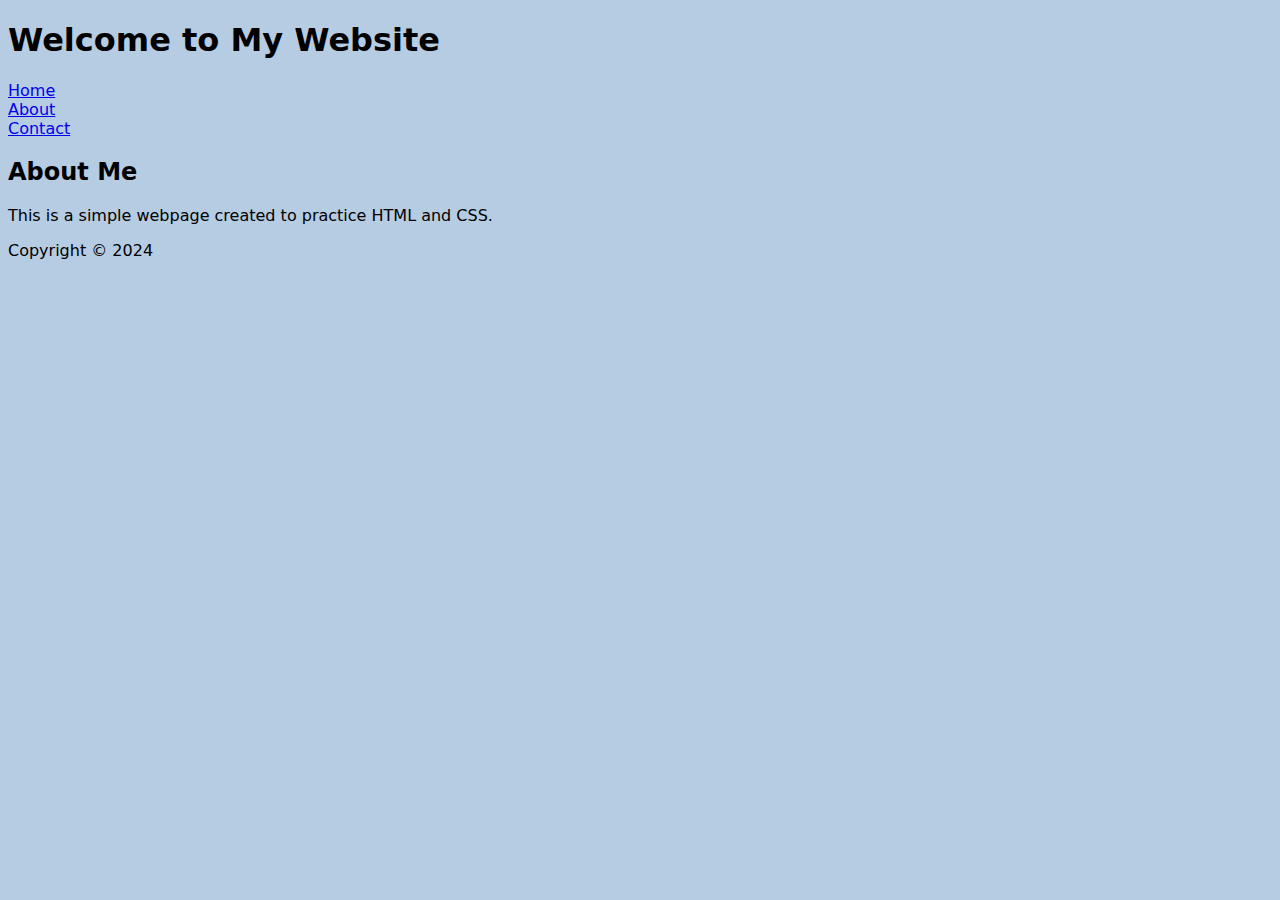
<file: 12minute.html>
<!DOCTYPE html>
<html>
<head>
   <link rel="stylesheet" href="/css/style.css"/>
</head>
<body>
    <div class="header">
            <h1>Welcome to My Website</h1>
        </div>
        <div id="nav">
            <a href="#">Home</a><br>
            <a href="#">About</a><br>
            <a href="#">Contact</a><br>
        </div>
        <div id="content">
            <h2>About Me</h2>
            <p>This is a simple webpage created to practice HTML and CSS.</p>
        </div>
        <div class="footer">
            Copyright © 2024
        </div>
    </div>
</body>
</html>
</file>
<file: css/style.css>
body {
    background-color: rgb(182, 204, 227);
    font-family: "Chewy", system-ui;
}

#table {
   font-size: 40px;
    color:dodgerblue
}

table, th, td {
    border: 3px solid;
    margin: 10px;

  }
</file>
